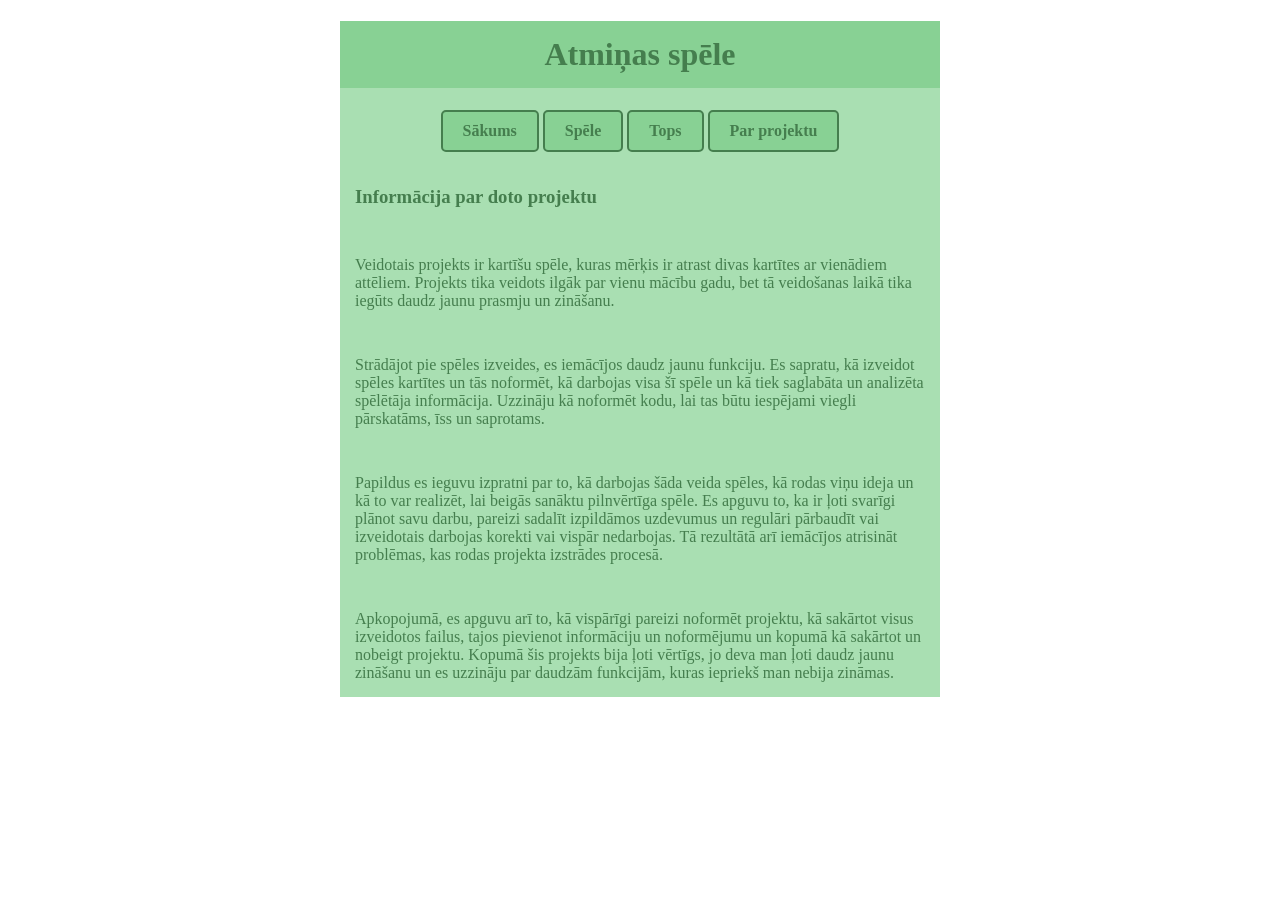
<file: templates/par.html>
<!DOCTYPE html>
<html>
<header>
    <meta charset="UTF-8">
    <title>Atmiņas spēle</title>
    <link href="/static/style.css" rel="stylesheet">
</header>
<body>
    <div class="ietvars"><!--pelēkais laukums-->
        <div class="galviene"><!--virsraksts un meņuška-->
            <h1>Atmiņas spēle</h1>
            <ul>
                <li><a href="/">Sākums</a></li>
                <li><a href="/spele">Spēle</a></li>
                <li><a href="/tops">Tops</a></li>
                <li><a href="/par">Par projektu</a></li>
            </ul>
        </div><!--aizver galvieni-->
        <div class="saturs">
            <h3>Informācija par doto projektu</h3>
            <p>Veidotais projekts ir kartīšu spēle, kuras mērķis ir atrast divas kartītes ar vienādiem attēliem. Projekts tika veidots
                 ilgāk par vienu mācību gadu, bet tā veidošanas laikā tika iegūts daudz jaunu prasmju un zināšanu.</p>
            <p>Strādājot pie spēles izveides, es iemācījos daudz jaunu funkciju. Es sapratu, kā izveidot spēles kartītes un tās noformēt,
                 kā darbojas visa šī spēle un kā tiek saglabāta un analizēta spēlētāja informācija. Uzzināju kā noformēt kodu, lai tas 
                 būtu iespējami viegli pārskatāms, īss un saprotams.</p>
            <p>Papildus es ieguvu izpratni par to, kā darbojas šāda veida spēles, kā rodas viņu ideja un kā to var realizēt, lai beigās
                 sanāktu pilnvērtīga spēle. Es apguvu to, ka ir ļoti svarīgi plānot savu darbu, pareizi sadalīt izpildāmos uzdevumus un
                  regulāri pārbaudīt vai izveidotais darbojas korekti vai vispār nedarbojas. Tā rezultātā arī iemācījos atrisināt
                   problēmas, kas rodas projekta izstrādes procesā.</p>
            <p>Apkopojumā, es apguvu arī to, kā vispārīgi pareizi noformēt projektu, kā sakārtot visus izveidotos failus, tajos pievienot 
                informāciju un noformējumu un kopumā kā sakārtot un nobeigt projektu. Kopumā šis projekts bija ļoti vērtīgs, jo deva man
                 ļoti daudz jaunu zināšanu un es uzzināju par daudzām funkcijām, kuras iepriekš man nebija zināmas.</p>






        </div><!--aizver saturs-->




    </div><!--aizver ietvars-->
</body>




</html>
</file>
<file: static/style.css>
.ietvars {
    width: 600px;
    margin-left: auto;
    margin-right: auto;
    background: rgb(169, 223, 178);
}

h1 {
    padding: 15px;
    text-align: center;
    background: rgb(136, 209, 148);
    color: rgb(69, 126, 78);
}

h3 {
    padding: 15px;
   color: rgb(69, 126, 78); 
}

p {
    padding: 15px;
    color: rgb(69, 126, 78); 
}

button {
     background-color:  rgb(136, 209, 148);
    color: rgb(69, 126, 78);
    border: 2px solid rgb(69, 126, 78);
}

td {
    color: rgb(69, 126, 78);
}

th {
    color: rgb(69, 126, 78);

}

ul {
    text-align: center;
    padding: 0px;
}

li {
    display: inline-block;
}

.speles_lauk {
    display: flex;
    flex-wrap: wrap;

    width: 485px;
    background: rgb(255, 186, 140);
    text-align: center;
    margin: auto;
    padding: 10px;

}

.bloks {
    display: flex;
    align-items: center;
    justify-content: center;
    background: rgb(255, 167, 95);
    width: 100px;
    height: 100px;
    margin: 10px;
    font-size: 45px;
    border-radius: 5px;
    transition: background 0.3s;
}

table{
width: 100%;
margin-top: 20px;
border-collapse: collapse;
}

th, td{
border: 2px solid rgb(69, 126, 78);
padding: 10px;
text-align: center;
}

th{
background: rgb(136, 209, 148);
color: rgb(69, 126, 78);
}

tr :nth-child(even) {
background: rgb(136, 209, 148);
}

.bloks:hover {
    background: rgb(248, 138, 47);
    cursor: pointer;
}

a {
    text-decoration: none;
    display: inline-block;
    padding: 10px 20px;
    border-radius: 5px;
    font-size: 16px;
    font-weight: bold;
    text-align: center;
    transition: background-color 0.3s, transform 0.2s;
    background-color:  rgb(136, 209, 148);
    color: rgb(69, 126, 78);
    border: 2px solid rgb(69, 126, 78);
}

a:hover {
    background-color:rgb(96, 189, 110);
    transform: scale(1.05);
}

a:active {
    background-color: rgb(96, 189, 110);
    color: rgb(69, 126, 78);
    transform: scale(1.05);
}

footer {
margin-top: 30px;
text-align: center;
padding: 10px;
background: rgb(136, 209, 148);
color: rgb(69, 126, 78);
border-radius: 12px;
}
</file>
